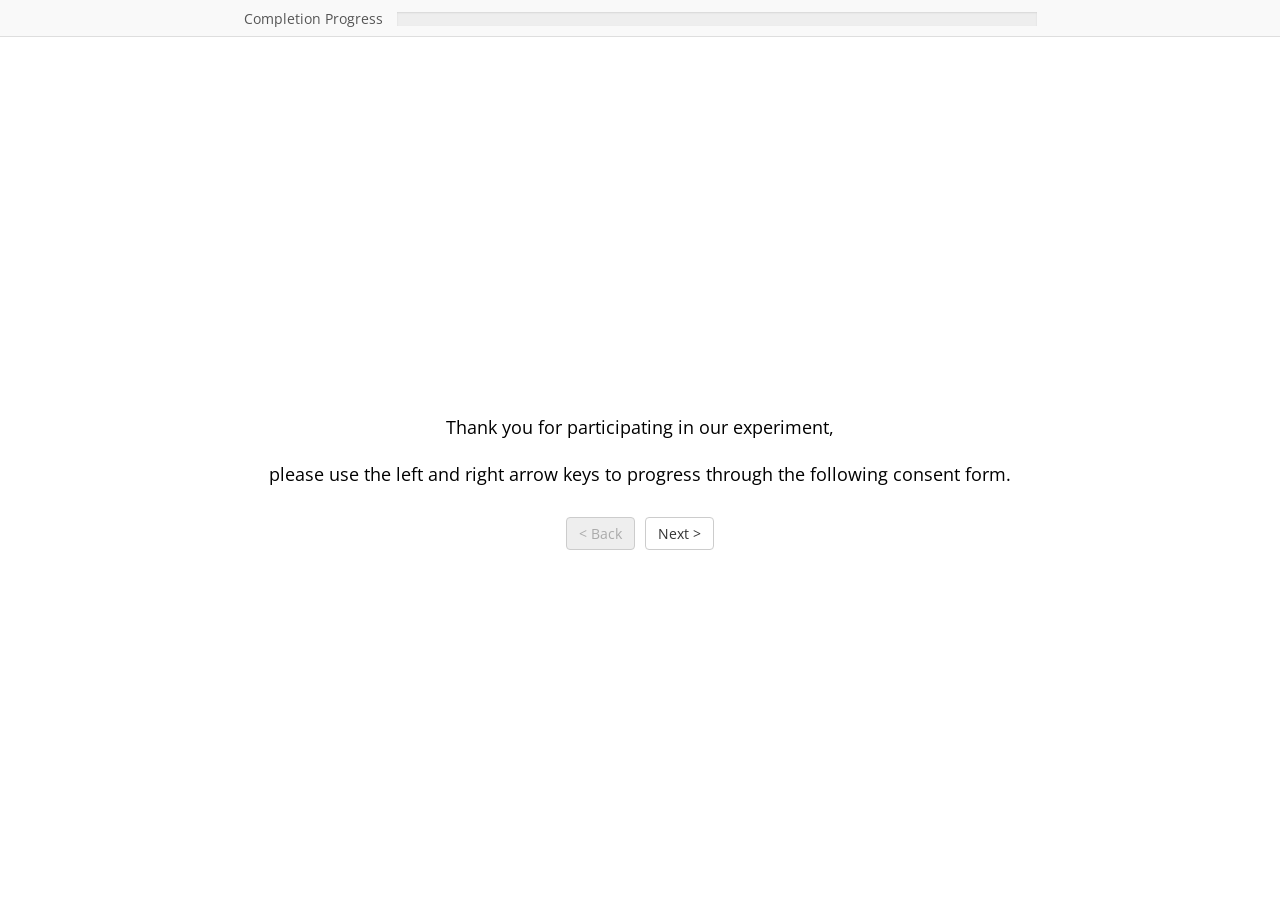
<file: docs/SetA1.html>
<!DOCTYPE html>
<html>
<head>
  <head>
    <!-- The title that apears on the top of the screen-->
    <title>Anagram_Stats</title>
    <!-- CSS files-->
    <link rel="stylesheet" href="./experiment/anagramer/experiment.css" type="text/css">
    <!-- Core JSpsych-->
    <script src="./experiment/anagramer/jspysch/core_js/jspsych.js"> </script> 
    <!-- JSpych stylesheets-->
    <link rel="stylesheet" href="./experiment/anagramer/jspysch/core_js/jspsych.css" type="text/css">
    <!-- Initialize jsPsych plugins -->
    <script src="./experiment/anagramer/jspysch/jquery-3.3.1/jquery.min.js"></script>
    <script src="./experiment/anagramer/jspysch/core_js/plugin-fullscreen.js"></script>
    <script src="./experiment/anagramer/jspysch/core_js/plugin-html-button-response.js"></script>
    <script src="./experiment/anagramer/jspysch/core_js/plugin-instructions.js"></script>
    <script src="./experiment/anagramer/jspysch/core_js/plugin-external-html.js"></script>
    <script src="./experiment/anagramer/jspysch/core_js/plugin-html-keyboard-response.js"></script>
    <script src="./experiment/anagramer/jspysch/core_js/plugin-call-function.js"></script>
    <!-- Load custom plugins -->
    <script src="./stimuli.js"></script>
    <script src="./util.js" type="text/javascript"></script>
    <script src="./experiment/anagramer/jspysch/core_js/plugin-gram.js" type="text/javascript"></script>
    <script src="./experiment.js" type="text/javascript"></script>
    
    <!-- <script src="./experiment/anagramer/stimuli/consent.js " type =""></script> -->
    <!-- <script src="./experiment/anagramer/stimuli/instructions.js" type =""></script>-->
    <!-- <script src="./experiment/anagramer/stimuli/debrief.js" type =""></script>-->
    <!-- Proliferate integrations -->
    <script src='https://proliferate.alps.science/static/js/proliferate.js'></script> 
  </head>
<body></body>
<script>
</file>
<file: docs/experiment/anagramer/experiment.css>
.option_container {
    display: flex;
    flex-direction: row;
    justify-content: space-evenly;
    align-items: center;
    width: 500px;
    height: 400px;
    border: 2px solid black;
    border-radius: 10px;
}

.option {
    font-size: 24px;
}
</file>
